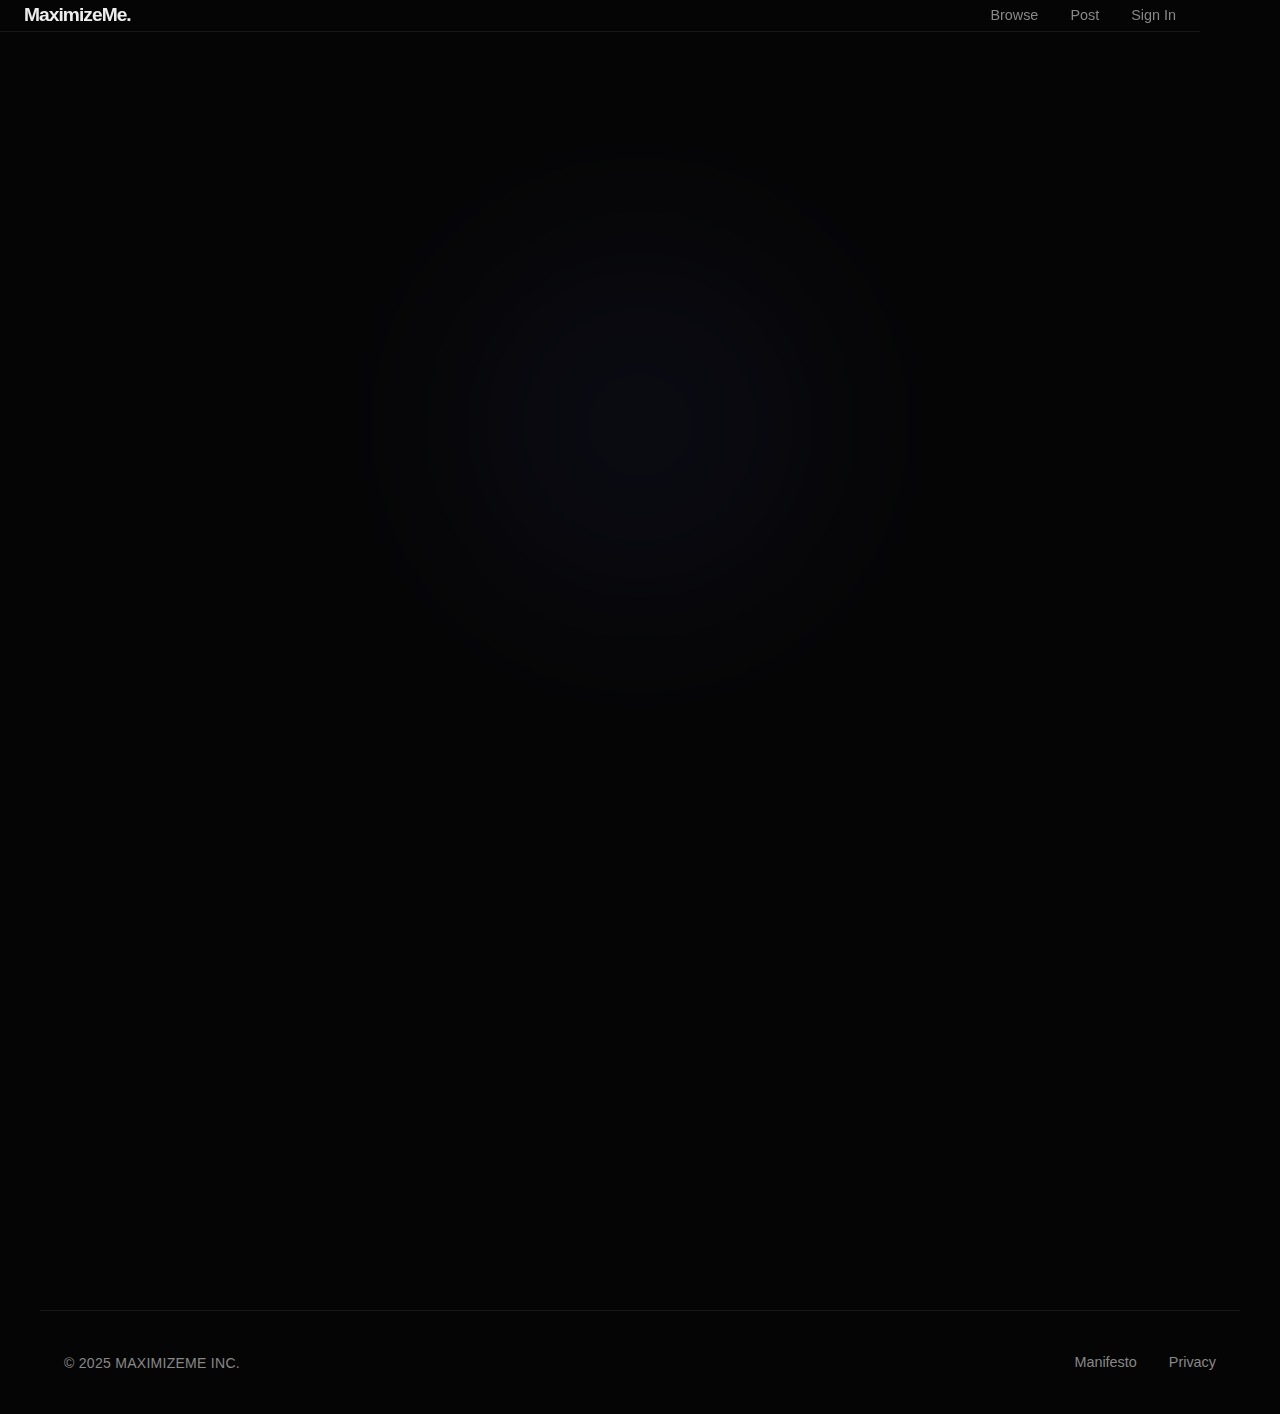
<file: index.html>
<!DOCTYPE html>
<html lang="en">
<head>
    <meta charset="UTF-8">
    <meta name="viewport" content="width=device-width, initial-scale=1.0">
    <title>MaximizeMe | The Future of Work</title>
    <link rel="stylesheet" href="style.css">
    
    <link rel="icon" href="data:image/svg+xml,<svg xmlns=%22http://www.w3.org/2000/svg%22 viewBox=%220 0 100 100%22><rect width=%22100%22 height=%22100%22 rx=%2220%22 fill=%22%230a0a0a%22/><text x=%2250%22 y=%2270%22 font-family=%22sans-serif%22 font-size=%2260%22 font-weight=%22bold%22 fill=%22%236366f1%22 text-anchor=%22middle%22>M</text></svg>">
</head>
<body>

    <nav class="container flex justify-between">
        <a href="index.html" class="logo">MaximizeMe.</a>
        <div class="nav-links">
            <a href="browse.html">Browse</a>
            <a href="post.html">Post</a>
            <a href="dashboard.html">Sign In</a>
        </div>
    </nav>

    <section class="hero container">
        <div class="fade-in-up">
            <p class="small" style="margin-bottom: 20px;"></p>
            <h1>Maximize Your<br>Potential.</h1>
            <p style="margin-top: 24px; max-width: 500px; margin-left: auto; margin-right: auto;">
                A precision marketplace where verified experts execute complex tasks. 
                Seamlessly managed by autonomous AI agents.
            </p>
            <div style="margin-top: 40px;" class="flex center">
                <a href="post.html" class="btn btn-primary" style="margin-right: 16px;">Post a Request</a>
                <a href="browse.html" class="btn btn-secondary">Explore Tasks</a>
            </div>
        </div>
    </section>

    <section class="container section-padding">
        <div class="grid" style="grid-template-columns: repeat(auto-fit, minmax(300px, 1fr));">
            <div class="card fade-in-up delay-1">
                <h3>Define.</h3>
                <p>Post small fixes or complex architectures. Our AI refines your brief for maximum clarity.</p>
            </div>
            <div class="card fade-in-up delay-2">
                <h3>Delegate.</h3>
                <p>Skilled individuals pick up your task. No bidding wars, just instant matching based on merit.</p>
            </div>
            <div class="card fade-in-up delay-3">
                <h3>Deliver.</h3>
                <p>Payment is held in escrow until our AI verifies the output matches your exact requirements.</p>
            </div>
        </div>
    </section>

    <footer class="container" style="padding: 40px 24px; border-top: 1px solid var(--border); margin-top: 80px;">
        <div class="flex justify-between" style="flex-wrap: wrap; gap: 20px;">
            <span class="small">© 2025 MaximizeMe Inc.</span>
            <div class="nav-links flex">
                <a href="#">Manifesto</a>
                <a href="#">Privacy</a>
            </div>
        </div>
    </footer>

    <script src="script.js"></script>
</body>
</html>
</file>
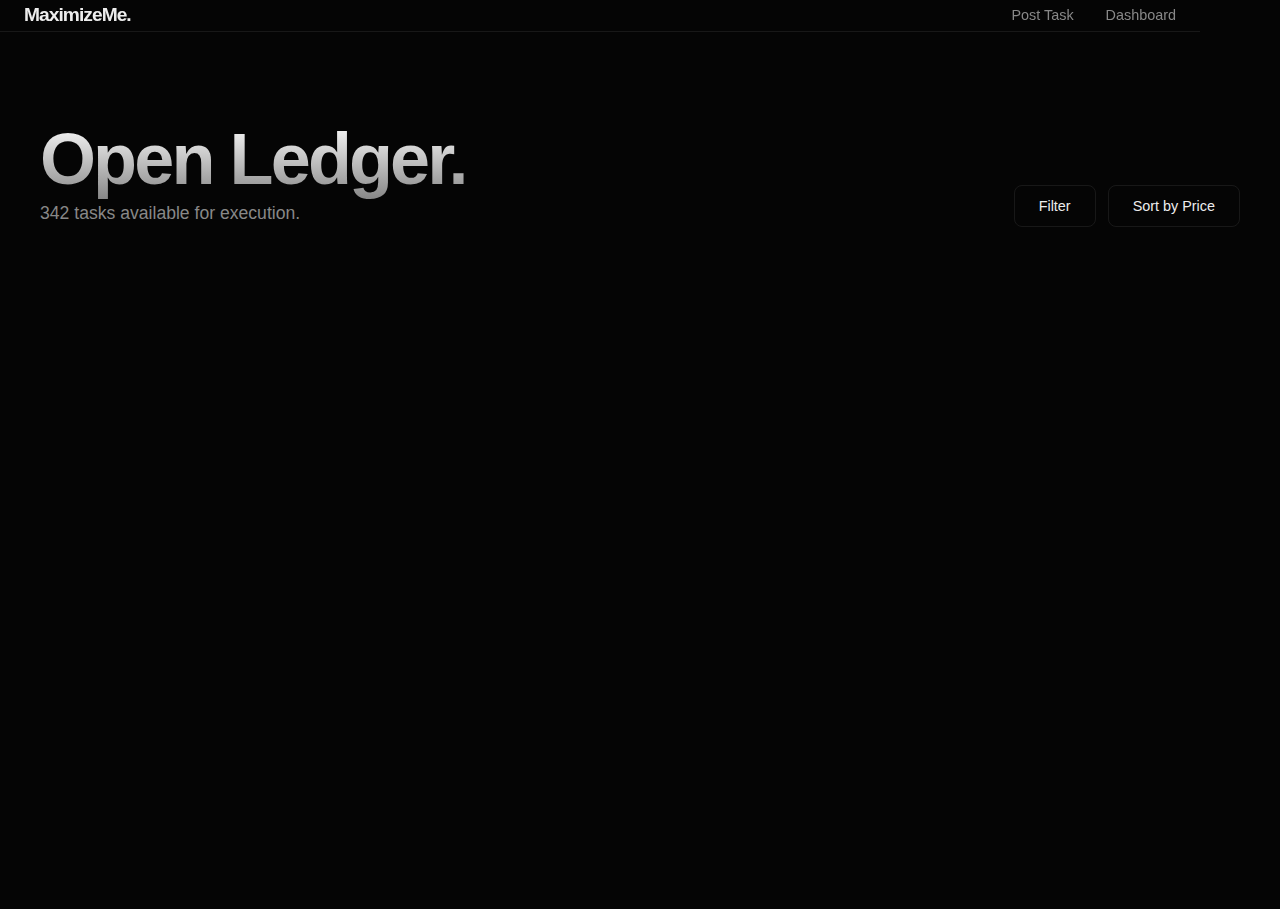
<file: browse.html>
<!DOCTYPE html>
<html lang="en">
<head>
    <meta charset="UTF-8">
    <meta name="viewport" content="width=device-width, initial-scale=1.0">
    <title>Browse | MaximizeMe</title>
    <link rel="stylesheet" href="style.css">
</head>
<body>
    <nav class="flex justify-between container">
        <a href="index.html" class="logo">MaximizeMe.</a>
        <div class="nav-links flex">
            <a href="post.html">Post Task</a>
            <a href="dashboard.html">Dashboard</a>
        </div>
    </nav>

    <div class="container section-padding">
        <div class="flex justify-between" style="margin-bottom: 40px; align-items: flex-end;">
            <div>
                <h1>Open Ledger.</h1>
                <p>342 tasks available for execution.</p>
            </div>
            <div class="flex" style="gap: 12px;">
                <button class="btn btn-secondary">Filter</button>
                <button class="btn btn-secondary">Sort by Price</button>
            </div>
        </div>

        <div class="grid" style="grid-template-columns: repeat(auto-fill, minmax(350px, 1fr));">
            <a href="detail.html" class="card fade-in-up">
                <div class="flex justify-between" style="margin-bottom: 16px;">
                    <span class="tag accent">Engineering</span>
                    <span class="small">$450</span>
                </div>
                <h3>Configure Google Analytics 4 Custom Events</h3>
                <p class="small" style="margin-top: 12px; margin-bottom: 24px;">Remote • 2 Days left</p>
                <p style="font-size: 0.9rem;">Need complex funnel tracking setup for a SaaS product. Must include GTM configuration.</p>
            </a>

            <a href="detail.html" class="card fade-in-up delay-1">
                <div class="flex justify-between" style="margin-bottom: 16px;">
                    <span class="tag">Design</span>
                    <span class="small">$1,200</span>
                </div>
                <h3>Series A Pitch Deck Refinement</h3>
                <p class="small" style="margin-top: 12px; margin-bottom: 24px;">Remote • 5 Days left</p>
                <p style="font-size: 0.9rem;">Clean up 15 slides. Apply minimalist aesthetic. Data visualization required.</p>
            </a>

            <a href="detail.html" class="card fade-in-up delay-2">
                <div class="flex justify-between" style="margin-bottom: 16px;">
                    <span class="tag">Tutoring</span>
                    <span class="small">$80/hr</span>
                </div>
                <h3>Organic Chemistry II Tutor</h3>
                <p class="small" style="margin-top: 12px; margin-bottom: 24px;">Local (NYC) • Recurring</p>
                <p style="font-size: 0.9rem;">Focus on reaction mechanisms and spectroscopy. Weekend availability needed.</p>
            </a>
             <a href="detail.html" class="card fade-in-up delay-1">
                <div class="flex justify-between" style="margin-bottom: 16px;">
                    <span class="tag">DevOps</span>
                    <span class="small">$2,500</span>
                </div>
                <h3>Fix Backend Infrastructure Scaling</h3>
                <p class="small" style="margin-top: 12px; margin-bottom: 24px;">Remote • Urgent</p>
                <p style="font-size: 0.9rem;">Postgres database locking up under load. Need optimization and connection pooling setup.</p>
            </a>
        </div>
    </div>
    <script src="script.js"></script>
</body>
</html>
</file>
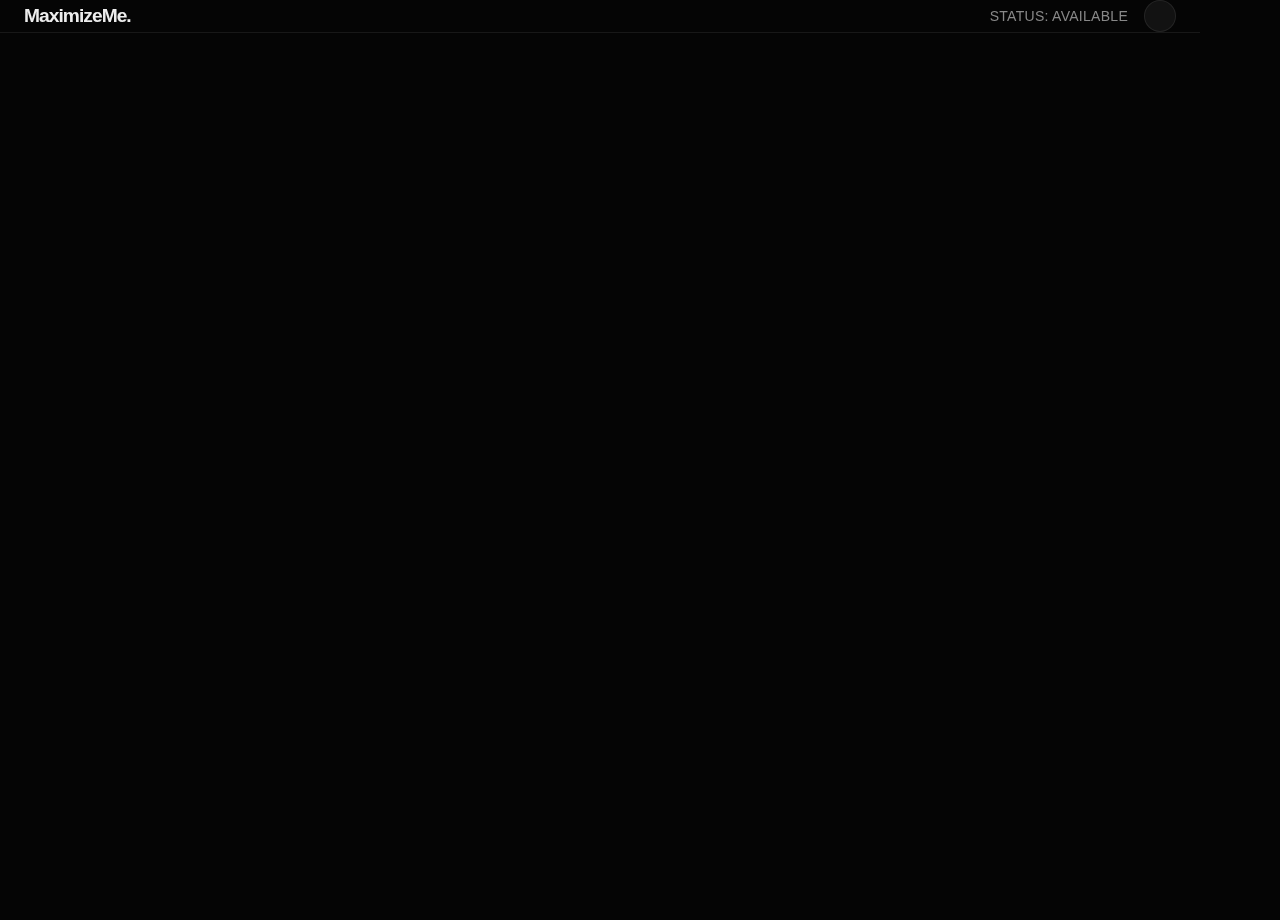
<file: dashboard.html>
<!DOCTYPE html>
<html lang="en">
<head>
    <meta charset="UTF-8">
    <meta name="viewport" content="width=device-width, initial-scale=1.0">
    <title>Dashboard | MaximizeMe</title>
    <link rel="stylesheet" href="style.css">
</head>
<body>
    <nav class="flex justify-between container">
        <a href="index.html" class="logo">MaximizeMe.</a>
        <div class="flex" style="gap: 16px; align-items: center;">
            <span class="small">Status: Available</span>
            <div style="width: 32px; height: 32px; background: var(--surface-hover); border-radius: 50%; border: 1px solid var(--border);"></div>
        </div>
    </nav>

    <div class="dashboard-layout container">
        <aside class="sidebar fade-in-up">
            <ul>
                <li><a href="#" class="active">Overview</a></li>
                <li><a href="#">Active Tasks <span class="tag">2</span></a></li>
                <li><a href="#">Past Work</a></li>
                <li><a href="#">Wallet</a></li>
                <li><a href="#">Settings</a></li>
            </ul>
        </aside>

        <main class="dashboard-content">
            <h2 class="fade-in-up delay-1">Welcome back, User.</h2>
            
            <div class="grid fade-in-up delay-2" style="grid-template-columns: repeat(3, 1fr); margin-bottom: 40px;">
                <div class="card">
                    <p class="small">Total Earnings</p>
                    <h2 style="margin: 8px 0;">$4,250</h2>
                    <span class="small" style="color: #4ade80;">+12% this month</span>
                </div>
                <div class="card">
                    <p class="small">Completion Rate</p>
                    <h2 style="margin: 8px 0;">98%</h2>
                    <span class="small">Top Rated</span>
                </div>
                <div class="card">
                    <p class="small">Pending Reviews</p>
                    <h2 style="margin: 8px 0;">1</h2>
                    <span class="small">AI Processing...</span>
                </div>
            </div>

            <h3 class="fade-in-up delay-3">Current Assignments</h3>
            <div class="card fade-in-up delay-3" style="padding: 0; margin-top: 16px;">
                <div style="padding: 16px 24px; border-bottom: 1px solid var(--border); display: grid; grid-template-columns: 2fr 1fr 1fr; font-size: 0.85rem; color: var(--text-muted);">
                    <span>Task</span>
                    <span>Deadline</span>
                    <span>Status</span>
                </div>
                <div style="padding: 24px; display: grid; grid-template-columns: 2fr 1fr 1fr; align-items: center; border-bottom: 1px solid var(--border);">
                    <span style="font-weight: 500;">Organic Chemistry Tutor</span>
                    <span class="small">Tomorrow, 4:00 PM</span>
                    <span class="tag accent">In Progress</span>
                </div>
                <div style="padding: 24px; display: grid; grid-template-columns: 2fr 1fr 1fr; align-items: center;">
                    <span style="font-weight: 500;">Pitch Deck Refinement</span>
                    <span class="small">Oct 24, 2035</span>
                    <span class="tag">Reviewing</span>
                </div>
            </div>
        </main>
    </div>
    <script src="script.js"></script>
</body>
</html>
</file>
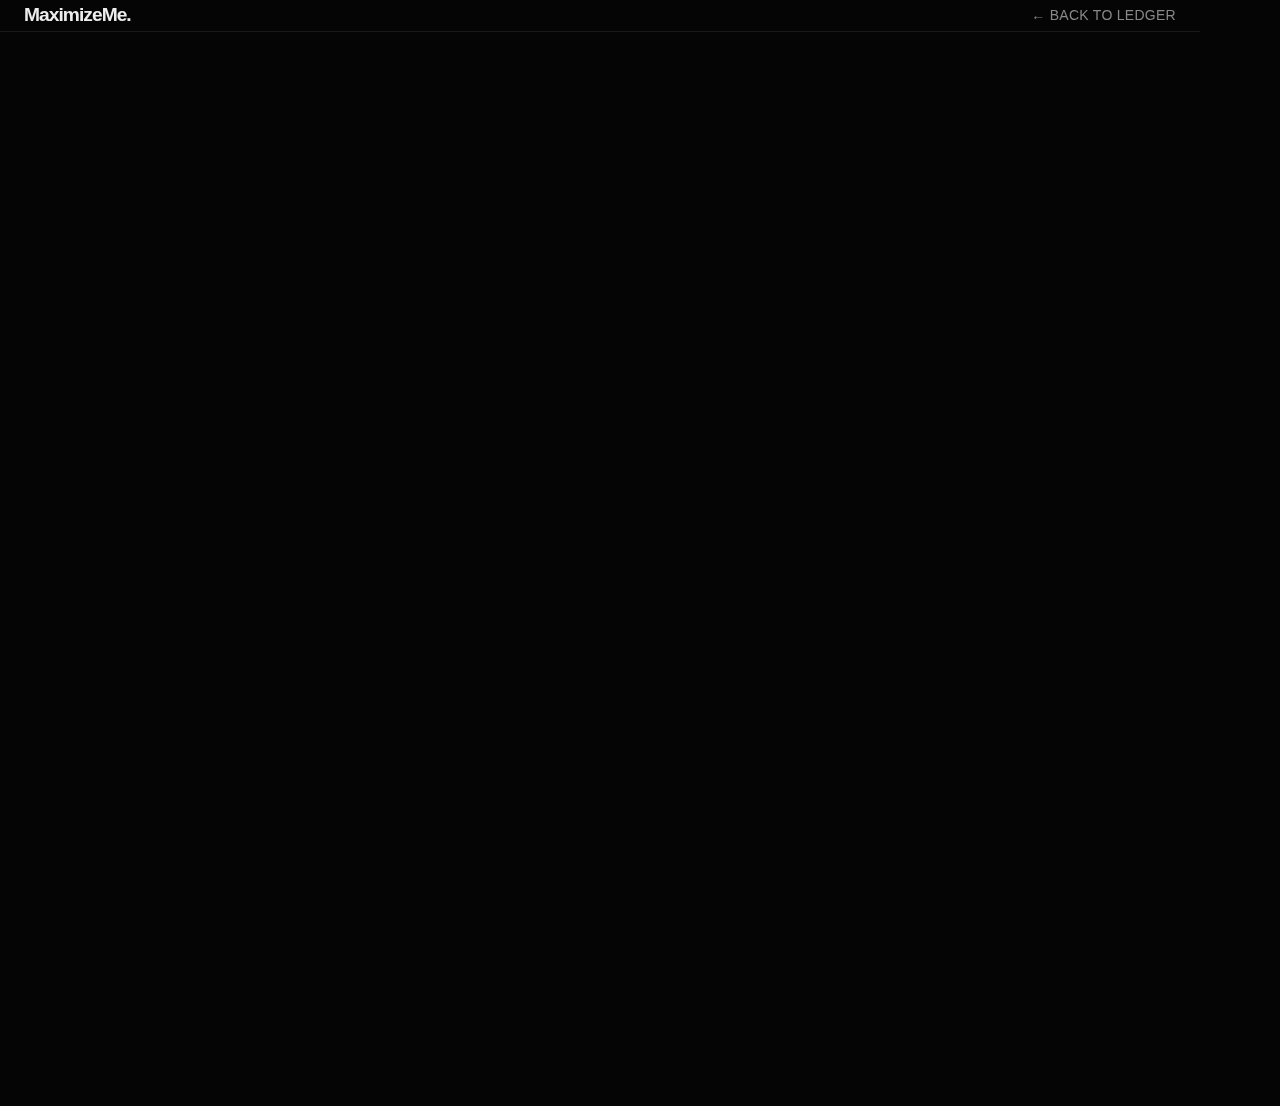
<file: detail.html>
<!DOCTYPE html>
<html lang="en">
<head>
    <meta charset="UTF-8">
    <meta name="viewport" content="width=device-width, initial-scale=1.0">
    <title>Task Detail | MaximizeMe</title>
    <link rel="stylesheet" href="style.css">
</head>
<body>
    <nav class="flex justify-between container">
        <a href="index.html" class="logo">MaximizeMe.</a>
        <a href="browse.html" class="small">← Back to Ledger</a>
    </nav>

    <div class="container section-padding" style="max-width: 800px;">
        <div class="card fade-in-up">
            <div class="flex justify-between" style="border-bottom: 1px solid var(--border); padding-bottom: 24px; margin-bottom: 24px;">
                <div>
                    <span class="tag accent">Engineering</span>
                    <h2 style="margin-top: 16px; margin-bottom: 8px;">Configure GA4 Custom Events</h2>
                    <p class="small">Posted by Alex V. • San Francisco (Remote)</p>
                </div>
                <div style="text-align: right;">
                    <h2>$450</h2>
                    <p class="small">Fixed Price</p>
                </div>
            </div>

            <div style="margin-bottom: 40px;">
                <h3 style="color: var(--text-main);">Description</h3>
                <p style="margin-bottom: 24px;">
                    We are launching a new SaaS product next week. We need a Google Analytics 4 expert to set up tracking for specific custom events:
                    <br><br>
                    1. 'Sign Up' completion<br>
                    2. 'Feature usage' (clicks on specific tools)<br>
                    3. 'Upgrade plan' modal interaction
                    <br><br>
                    Access to GTM and codebase (React) will be provided.
                </p>

                <h3 style="color: var(--text-main);">Deliverables</h3>
                <ul style="list-style: disc; padding-left: 20px; color: var(--text-muted);">
                    <li>Verified data flow in GA4 DebugView</li>
                    <li>Export of GTM container JSON</li>
                    <li>Short Loom video explaining setup</li>
                </ul>
            </div>

            <div class="card" style="background: rgba(99, 102, 241, 0.05); border-color: var(--accent); margin-bottom: 30px;">
                <div class="flex">
                    <div style="margin-right: 16px; font-size: 1.5rem;">❖</div>
                    <div>
                        <h3 style="margin-bottom: 4px;">AI Supervisor Active</h3>
                        <p class="small" style="color: var(--text-main);">Upon submission, Agent-01 will check GTM tags against requirements before funds transform.</p>
                    </div>
                </div>
            </div>

            <button class="btn btn-primary" style="width: 100%;">Accept Task Assignment</button>
        </div>
    </div>
    <script src="script.js"></script>
</body>
</html>
</file>
<file: style.css>
:root {
    --bg: #050505;
    --surface: #0a0a0a;
    --surface-hover: #121212;
    --border: rgba(255, 255, 255, 0.08);
    --border-hover: rgba(255, 255, 255, 0.2);
    --text-main: #ededed;
    --text-muted: #888888;
    --accent: #6366f1;
    --accent-glow: rgba(99, 102, 241, 0.4);
    --glass: rgba(5, 5, 5, 0.7);
    --font-stack: -apple-system, BlinkMacSystemFont, "Segoe UI", Roboto, Helvetica, Arial, sans-serif;
    --ease: cubic-bezier(0.23, 1, 0.32, 1);
}

* { margin: 0; padding: 0; box-sizing: border-box; }

html {
    overflow-x: hidden; /* Prevents horizontal scroll on mobile */
}

body {
    background-color: var(--bg);
    color: var(--text-main);
    font-family: var(--font-stack);
    -webkit-font-smoothing: antialiased;
    line-height: 1.6;
    overflow-x: hidden;
}

a { text-decoration: none; color: inherit; transition: color 0.3s var(--ease); }
ul { list-style: none; }

/* --- Utility & Layout --- */
.container {
    max-width: 1200px;
    margin: 0 auto;
    padding: 0 24px;
    width: 100%;
}

.grid { display: grid; gap: 24px; }
.flex { display: flex; align-items: center; }
.flex-col { display: flex; flex-direction: column; }
.justify-between { justify-content: space-between; }
.center { justify-content: center; text-align: center; }

.section-padding { padding: 120px 0; }

/* --- Typography --- */
h1, h2, h3 { letter-spacing: -0.04em; font-weight: 600; line-height: 1.1; }
h1 { font-size: 4.5rem; background: linear-gradient(180deg, #fff, #888); -webkit-background-clip: text; -webkit-text-fill-color: transparent; }
h2 { font-size: 2.5rem; margin-bottom: 24px; }
h3 { font-size: 1.25rem; margin-bottom: 8px; }
p { color: var(--text-muted); font-size: 1.1rem; }
.small { font-size: 0.875rem; letter-spacing: 0.02em; text-transform: uppercase; color: var(--text-muted); }

/* --- Components --- */
/* Navbar */
nav {
    position: fixed;
    top: 0;
    width: 100%;
    padding: 20px 0;
    z-index: 1000;
    backdrop-filter: blur(12px);
    -webkit-backdrop-filter: blur(12px); /* Safari support */
    border-bottom: 1px solid var(--border);
    background: var(--glass);
}

.logo { font-weight: 700; letter-spacing: -0.05em; font-size: 1.2rem; flex-shrink: 0; }
.nav-links { gap: 32px; font-size: 0.9rem; color: var(--text-muted); display: flex; align-items: center; }
.nav-links a:hover { color: var(--text-main); }

/* Buttons */
.btn {
    padding: 12px 24px;
    border-radius: 8px;
    font-size: 0.9rem;
    font-weight: 500;
    transition: all 0.4s var(--ease);
    border: 1px solid transparent;
    cursor: pointer;
    display: inline-block;
    white-space: nowrap; /* Prevents text wrap on mobile */
}

.btn-primary {
    background: var(--text-main);
    color: var(--bg);
}

.btn-primary:hover {
    background: #fff;
    transform: translateY(-2px);
    box-shadow: 0 0 20px rgba(255,255,255,0.2);
}

.btn-secondary {
    border: 1px solid var(--border);
    background: transparent;
    color: var(--text-main);
}

.btn-secondary:hover { border-color: var(--text-main); background: var(--surface); }

/* Cards */
.card {
    background: var(--surface);
    border: 1px solid var(--border);
    padding: 32px;
    border-radius: 12px;
    transition: all 0.4s var(--ease);
    position: relative;
    overflow: hidden;
}

.card:hover {
    border-color: var(--border-hover);
    transform: translateY(-4px);
    background: var(--surface-hover);
}

/* Forms */
.input-group { margin-bottom: 24px; }
label { display: block; font-size: 0.85rem; color: var(--text-muted); margin-bottom: 8px; }

input, textarea, select {
    width: 100%;
    background: var(--surface);
    border: 1px solid var(--border);
    color: var(--text-main);
    padding: 16px;
    border-radius: 8px;
    font-family: inherit;
    font-size: 1rem;
    transition: all 0.3s var(--ease);
    outline: none;
    appearance: none; /* Removes native UI on mobile */
}

input:focus, textarea:focus, select:focus {
    border-color: var(--accent);
    box-shadow: 0 0 0 4px rgba(99, 102, 241, 0.1);
}

/* Tags */
.tag {
    padding: 4px 12px;
    border-radius: 100px;
    font-size: 0.75rem;
    background: rgba(255,255,255,0.05);
    border: 1px solid var(--border);
    color: var(--text-muted);
    white-space: nowrap;
}

.tag.accent { border-color: var(--accent); color: var(--accent); background: rgba(99, 102, 241, 0.05); }

/* --- Specific Sections --- */
.hero {
    min-height: 90vh; /* Changed from fixed height to min-height */
    padding-top: 100px; /* Space for navbar */
    padding-bottom: 60px;
    display: flex;
    flex-direction: column;
    justify-content: center;
    align-items: center;
    text-align: center;
    position: relative;
}

.hero::after {
    content: '';
    position: absolute;
    width: 600px;
    height: 600px;
    background: radial-gradient(circle, var(--accent-glow) 0%, transparent 70%);
    opacity: 0.2;
    z-index: -1;
    filter: blur(80px);
}

.dashboard-layout {
    display: grid;
    grid-template-columns: 240px 1fr;
    min-height: 100vh;
}

.sidebar {
    border-right: 1px solid var(--border);
    padding: 100px 24px;
}

.sidebar li { margin-bottom: 16px; }
.sidebar a { display: block; padding: 8px 0; color: var(--text-muted); font-size: 0.95rem; }
.sidebar a.active { color: var(--text-main); font-weight: 500; }

.dashboard-content { padding: 100px 48px; }

/* Animations */
.fade-in-up {
    opacity: 0;
    transform: translateY(20px);
    animation: fadeInUp 0.8s var(--ease) forwards;
}

.delay-1 { animation-delay: 0.1s; }
.delay-2 { animation-delay: 0.2s; }
.delay-3 { animation-delay: 0.3s; }

@keyframes fadeInUp {
    to { opacity: 1; transform: translateY(0); }
}

/* --- MOBILE OPTIMIZATIONS --- */
@media (max-width: 768px) {
    /* Layout Adjustments */
    .container { padding: 0 20px; }
    .section-padding { padding: 80px 0; }
    
    /* Typography Scaling */
    h1 { font-size: 2.8rem; line-height: 1.1; }
    h2 { font-size: 1.8rem; }
    p { font-size: 1rem; }
    
    /* Navbar Mobile */
    nav { padding: 16px 0; }
    nav .container {
        flex-wrap: wrap;
        gap: 16px;
    }
    .nav-links {
        width: 100%;
        justify-content: center;
        gap: 20px;
        font-size: 0.85rem;
    }
    
    /* Grid Adjustments */
    /* Forces single column on mobile for ease of reading */
    .grid { grid-template-columns: 1fr !important; gap: 20px; }
    
    /* Hero Adjustments */
    .hero { min-height: 80vh; }
    .hero::after { width: 300px; height: 300px; } /* Smaller glow */
    
    /* Dashboard Mobile Layout */
    .dashboard-layout { 
        display: flex; 
        flex-direction: column; 
    }
    
    .sidebar {
        border-right: none;
        border-bottom: 1px solid var(--border);
        padding: 80px 20px 20px 20px;
        width: 100%;
        overflow-x: auto; /* Horizontal scroll for menu */
    }
    
    .sidebar ul {
        display: flex;
        gap: 24px;
        white-space: nowrap;
    }
    
    .sidebar li { margin-bottom: 0; }
    
    .dashboard-content { padding: 40px 20px; }
    
    /* Card Adjustments */
    .card { padding: 24px; }
    
    /* Form Adjustments */
    .input-group input, .input-group select { font-size: 16px; } /* Prevents iOS zoom */
    
    /* Buttons */
    .hero .flex { flex-direction: column; width: 100%; }
    .hero .btn { width: 100%; margin-right: 0 !important; margin-bottom: 12px; }
}
</file>
